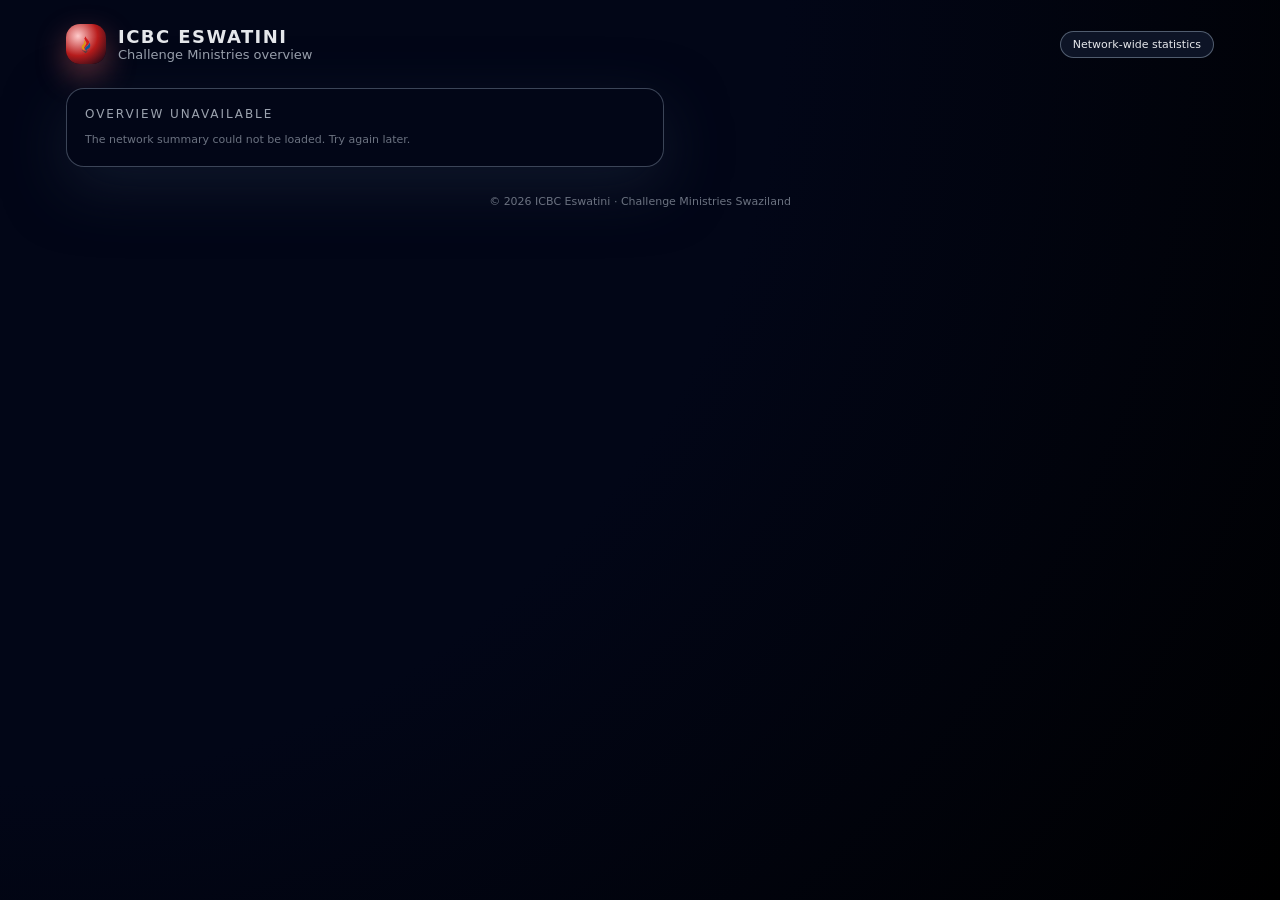
<file: cms-overview.html>
<!doctype html>
<html lang="en">
    <head>
        <meta charset="utf-8">
        <meta name="viewport" content="width=device-width, initial-scale=1">
        <title>ICBC – CMS Overview</title>
        <style>
        * { box-sizing: border-box; margin: 0; padding: 0; }

        body {
            font-family: system-ui, -apple-system, BlinkMacSystemFont, "Segoe UI", Roboto, Arial, sans-serif;
            background: radial-gradient(circle at top left, #020617 0%, #020617 50%, #000000 100%);
            color: #e5e7eb;
            min-height: 100vh;
        }

        .shell {
            max-width: 1180px;
            margin: 0 auto;
            padding: 24px 16px 40px;
        }

        .header {
            display: flex;
            align-items: center;
            justify-content: space-between;
            gap: 16px;
            margin-bottom: 24px;
        }

        .header-left {
            display: flex;
            align-items: center;
            gap: 12px;
        }

        .logo {
            width: 40px;
            height: 40px;
            border-radius: 14px;
            background: radial-gradient(circle at 30% 30%, #fecaca 0%, #b91c1c 50%, #020617 100%);
            display: flex;
            align-items: center;
            justify-content: center;
            box-shadow: 0 12px 30px rgba(248,113,113,0.4);
        }

        .logo img {
            width: 24px;
            height: 24px;
        }

        .title-main {
            font-size: 18px;
            font-weight: 600;
            letter-spacing: 0.08em;
            text-transform: uppercase;
        }

        .title-sub {
            font-size: 13px;
            color: #9ca3af;
        }

        .pill {
            padding: 6px 12px;
            border-radius: 999px;
            background: rgba(15,23,42,0.9);
            border: 1px solid rgba(148,163,184,0.5);
            font-size: 11px;
            color: #e5e7eb;
        }

        .grid-main {
            display: grid;
            grid-template-columns: minmax(0, 1.8fr) minmax(0, 1.6fr);
            gap: 18px;
            margin-top: 8px;
        }

        .card {
            border-radius: 18px;
            padding: 18px 18px 20px;
            background: radial-gradient(circle at top left, #020617 0%, #020617 25%, #020617 100%);
            border: 1px solid rgba(148,163,184,0.4);
            box-shadow: 0 20px 60px rgba(15,23,42,1);
        }

        .card-header {
            display: flex;
            align-items: center;
            justify-content: space-between;
            margin-bottom: 12px;
        }

        .card-title {
            font-size: 12px;
            text-transform: uppercase;
            letter-spacing: 0.16em;
            color: #9ca3af;
        }

        .kpi-grid {
            display: grid;
            grid-template-columns: repeat(3, minmax(0, 1fr));
            gap: 12px 18px;
        }

        .kpi {
            display: flex;
            flex-direction: column;
            gap: 2px;
        }

        .kpi-label {
            font-size: 11px;
            color: #9ca3af;
            text-transform: uppercase;
            letter-spacing: 0.12em;
        }

        .kpi-value {
            font-size: 20px;
            font-weight: 600;
            color: #e5e7eb;
        }

        .kpi-note {
            font-size: 11px;
            color: #6b7280;
            margin-top: 8px;
        }

        .section-title {
            font-size: 12px;
            text-transform: uppercase;
            letter-spacing: 0.16em;
            color: #9ca3af;
            margin-bottom: 12px;
        }

        .grid-secondary {
            display: grid;
            grid-template-columns: repeat(2, minmax(0, 1fr));
            gap: 12px;
        }

        .sub-card {
            border-radius: 14px;
            padding: 12px 14px;
            background: rgba(15,23,42,0.95);
            border: 1px solid rgba(148,163,184,0.45);
        }

        .sub-title {
            font-size: 12px;
            color: #9ca3af;
            text-transform: uppercase;
            letter-spacing: 0.14em;
            margin-bottom: 8px;
        }

        .sub-main {
            font-size: 16px;
            font-weight: 600;
        }

        .sub-sub {
            font-size: 11px;
            color: #6b7280;
            margin-top: 4px;
        }

        footer {
            margin-top: 28px;
            font-size: 11px;
            color: #6b7280;
            text-align: center;
        }

        @media (max-width: 800px) {
            .grid-main {
                grid-template-columns: minmax(0, 1fr);
            }
        }
        </style>
    </head>
    <body>
        <div class="shell">
            <header class="header">
                <div class="header-left">
                    <div class="logo">
                        <img src="markers/flames.svg" alt="ICBC" />
                    </div>
                    <div>
                        <div class="title-main">ICBC Eswatini</div>
                        <div class="title-sub">Challenge Ministries overview</div>
                    </div>
                </div>
                <div class="pill">Network-wide statistics</div>
            </header>

            <main>
                <section class="grid-main" id="cms-grid">
                    <!-- Filled by script -->
                </section>
                <footer>
                    © <span id="year-footer"></span> ICBC Eswatini · Challenge Ministries Swaziland
                </footer>
            </main>
        </div>

        <script>
        (function () {
            document.getElementById('year-footer').textContent = new Date().getFullYear();
            var grid = document.getElementById('cms-grid');
            if (!grid) return;

            grid.innerHTML = '<div class="card"><div class="section-title">Loading overview…</div></div>';

            var API_BASE = 'http://127.0.0.1:8000';
            fetch(API_BASE + '/api/icbc/summary/')
                .then(function (res) {
                    if (!res.ok) throw new Error('HTTP ' + res.status);
                    return res.json();
                })
                .then(function (data) {
                    var html = '';

                    // Left: core ICBC & church impact
                    html += '<article class="card">';
                    html += '<div class="card-header">';
                    html += '<div class="card-title">ICBC network impact</div>';
                    html += '</div>';
                    html += '<div class="kpi-grid">';
                    html += '<div class="kpi"><div class="kpi-label">Active ICBC sites</div><div class="kpi-value">' + (data.total_icbcs || 0) + '</div></div>';
                    html += '<div class="kpi"><div class="kpi-label">Total attendance recorded</div><div class="kpi-value">' + (data.total_attendance || 0).toLocaleString() + '</div></div>';
                    html += '<div class="kpi"><div class="kpi-label">Preschool children impacted</div><div class="kpi-value">' + (data.total_preschool_children_impacted || 0).toLocaleString() + '</div></div>';
                    html += '<div class="kpi"><div class="kpi-label">Salvations</div><div class="kpi-value">' + (data.total_salvations || 0).toLocaleString() + '</div></div>';
                    html += '<div class="kpi"><div class="kpi-label">Baptisms</div><div class="kpi-value">' + (data.total_baptisms || 0).toLocaleString() + '</div></div>';
                    html += '<div class="kpi"><div class="kpi-label">Home visits</div><div class="kpi-value">' + (data.total_home_visits || 0).toLocaleString() + '</div></div>';
                    html += '</div>';
                    html += '<div class="kpi-note">Figures aggregate all uploaded church statistics.</div>';
                    html += '</article>';

                    // Right: agriculture & food security
                    html += '<article class="card">';
                    html += '<div class="card-header">';
                    html += '<div class="card-title">Agriculture & food security</div>';
                    html += '</div>';
                    html += '<div class="grid-secondary">';

                    html += '<div class="sub-card">';
                    html += '<div class="sub-title">Ploughing</div>';
                    html += '<div class="sub-main">' + (data.total_plough_hours || 0) + ' hrs · ' + (data.total_plough_hectares || 0) + ' ha</div>';
                    html += '<div class="sub-sub">Families impacted: ' + (data.total_plough_families || 0).toLocaleString() + '</div>';
                    html += '</div>';

                    html += '<div class="sub-card">';
                    html += '<div class="sub-title">Maize buy-back programme</div>';
                    html += '<div class="sub-main">' + (data.total_maize_tonnes || 0) + ' tonnes</div>';
                    html += '<div class="sub-sub">Farmers supported: ' + (data.total_maize_farmers || 0).toLocaleString() + '</div>';
                    html += '</div>';

                    html += '</div>';
                    html += '</article>';

                    grid.innerHTML = html;
                })
                .catch(function (err) {
                    console.error('Error loading CMS overview', err);
                    grid.innerHTML = '<article class="card"><div class="section-title">Overview unavailable</div><p class="kpi-note">The network summary could not be loaded. Try again later.</p></article>';
                });
        })();
        </script>
    </body>
</html>
</file>
